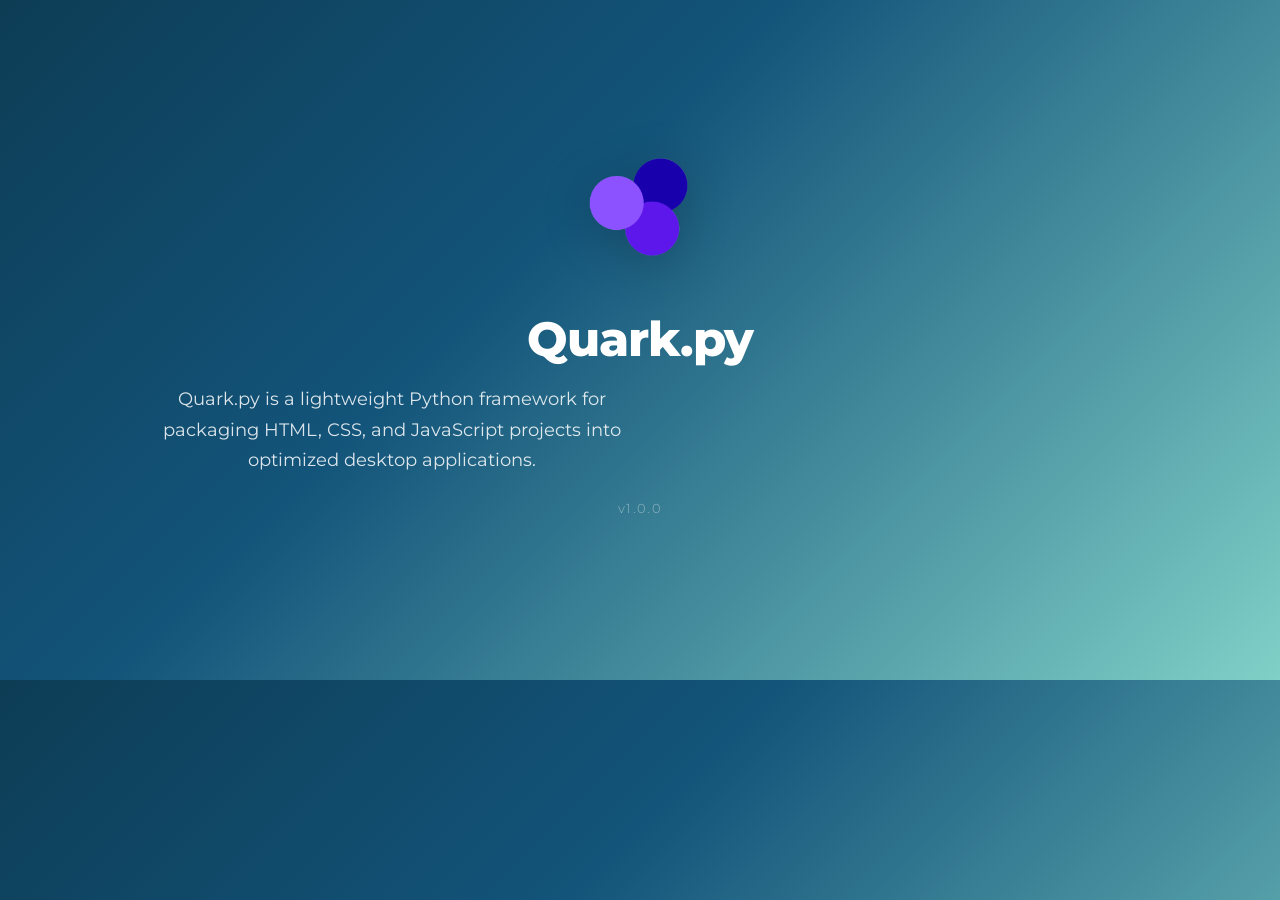
<file: web/index.html>
<!DOCTYPE html>
<html lang="en">

<head>
    <meta charset="UTF-8">
    <meta name="viewport" content="width=device-width, initial-scale=1.0">
    <title>Quark.py</title>
<link rel="stylesheet" href="style.css">
    <style>
        body {
            font-family: 'Montserrat', sans-serif;
            text-align: center;
            padding: 2rem;
            background-color: #f0f4f8;
        }

        h1 {
            font-weight: 800;
            margin-top: 1rem;
        }

        .desc {
            font-weight: 400;
            margin: 1rem 0;
        }

        .version {
            font-weight: 300;
            margin-bottom: 2rem;
        }

        img {
            height: 150px;
            width: 150px;
        }
    </style>

    <link rel="preconnect" href="https://fonts.googleapis.com">
    <link rel="preconnect" href="https://fonts.gstatic.com" crossorigin>
    <link href="https://fonts.googleapis.com/css2?family=Montserrat:wght@300;400;600;800&display=swap" rel="stylesheet">

</head>

<body>
   
    <img src="icon.png" alt="App Icon" loading="lazy">

    <h1>Quark.py</h1>
    <p class="desc">Quark.py is a lightweight Python framework for packaging HTML, CSS, and JavaScript projects into optimized desktop applications.</p>
    <p class="version">v1.0.0</p>

    <script>
        document.addEventListener("DOMContentLoaded", () => {
            const script = document.createElement("script");
            script.src = "app.js";
            script.defer = true;
            document.body.appendChild(script);
            console.time("App JS Load");
            script.onload = () => console.timeEnd("App JS Load");
        });
    </script>
</body>

</html>
</file>
<file: web/style.css>
body {
    margin: 100px;
    background-image: linear-gradient(135deg, #0d3d55 0%, #13547a 40%, #80d0c7 100%);
    min-height: 100%;
    font-family: 'Montserrat', Tahoma, sans-serif;
}

h1 {
    color: white;
    font-size: 48px;
    font-weight: 800;
    letter-spacing: -1px;
    margin-bottom: 16px;
}

.desc {
    color: rgba(255, 255, 255, 0.85);
    font-size: 18px;
    font-weight: 400;
    max-width: 520px;
    margin: 0 auto;
    line-height: 1.7;
}

.version {
    color: rgba(255, 255, 255, 0.45);
    font-size: 13px;
    font-weight: 600;
    letter-spacing: 0.1em;
    font-family: 'Montserrat', Tahoma, sans-serif;
    margin-top: 24px;
}

img {
    filter: drop-shadow(0 8px 24px rgba(0, 0, 0, 0.2));
    margin-bottom: 8px;
}
</file>
